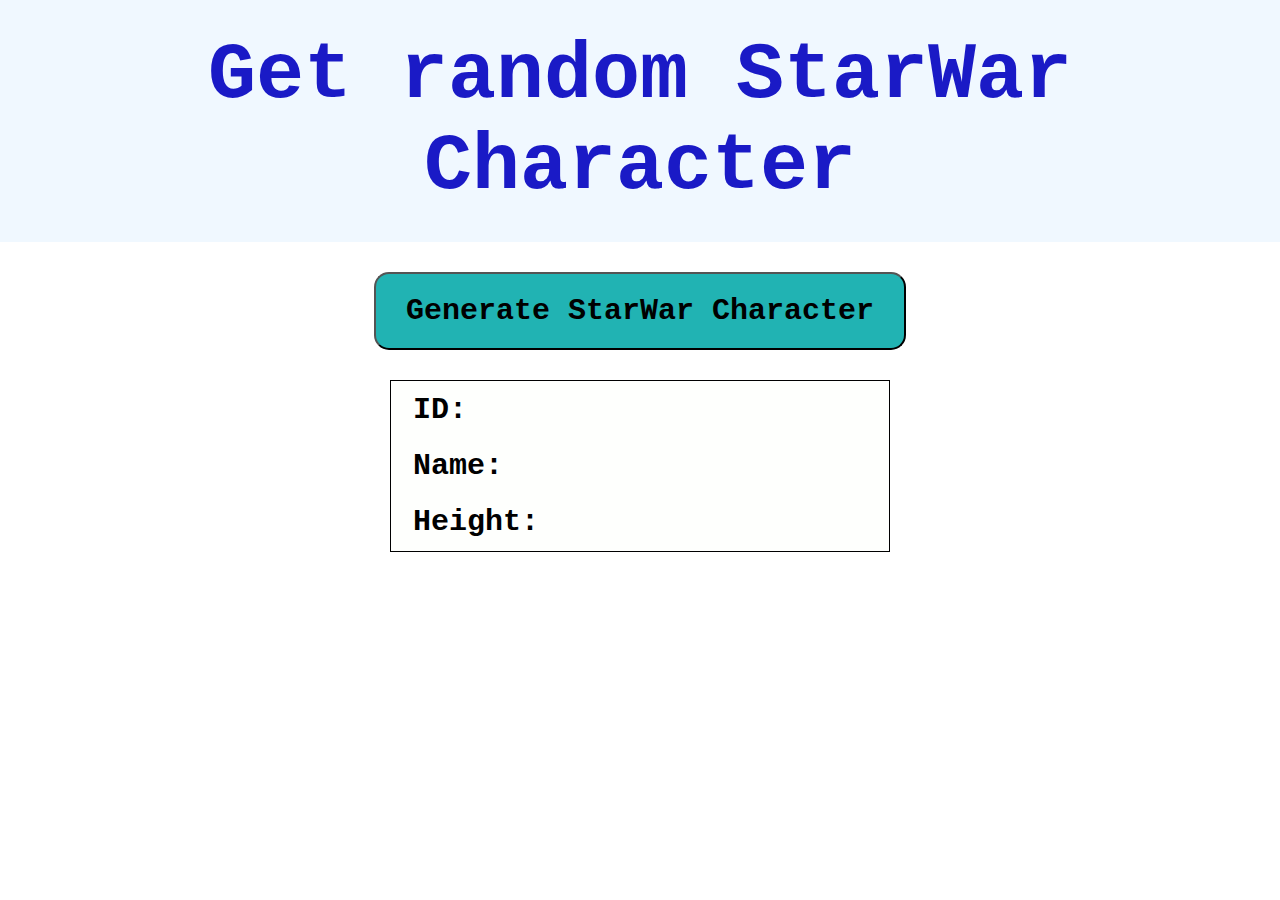
<file: Using JavaScript/index.html>
<!DOCTYPE html>
<html lang="en">

<head>
    <meta charset="UTF-8">
    <meta http-equiv="X-UA-Compatible" content="IE=edge">
    <meta name="viewport" content="width=device-width, initial-scale=1.0">
    <title>StarWar</title>
    <!-- load page -->
    <!-- <script>
        window.onload = function() {
            alert("page is loading");
        }
    </script> -->
    <!-- page refreshed alert -->
    <!-- <script>
        window.onbeforeunload = function() {
            console.log("before unload");
            return "are you sure you want to leave page? ";
        }
    </script> -->

    <!-- strict mode -->
    <!-- x=20; Gives error -->
    <!-- <script>
        "use strict"
        let x = 21;
    </script> -->

    <link rel="stylesheet" href="style.css">

</head>

<body>

    <div class="img">
        <div class="heading">
            <h1>Get random StarWar Character</h1>
        </div>
        <div class="btn">

            <button class="bt" onclick="getPokemon()">Generate StarWar Character</button>
        </div>

        <div class="display">
            <table>
                <tr>
                    <td>ID:</td>
                    <td id="pid"></td>
                </tr>
                <tr>
                    <td>Name:</td>
                    <td id="pname"></td>
                </tr>
                <tr>
                    <td>Height:</td>
                    <td id="purl"></td>
                </tr>

            </table>
        </div>
    </div>
    <script src="javascript.js"></script>
</body>

</html>
</file>
<file: Using JavaScript/style.css>
* {
    margin: 0;
    padding: 0;
    box-sizing: border-box;
    font-family: 'Courier New', Courier, monospace;
}

.img {
    background: url(https://cdn-icons-png.flaticon.com/512/188/188987.png?w=740);
    /* background-size: cover; */
    min-height: 750px;
}

.heading {
    padding: 30px;
    text-align: center;
    font-size: 40px;
    /* font-weight: 150px; */
    color: rgb(26, 26, 198);
    background-color: aliceblue;
}

.btn {
    padding: 30px;
    text-align: center;
    font-size: 40px;
}

.bt {
    padding: 20px 30px;
    font-size: 30px;
    font-weight: bolder;
    border-radius: 15px;
    background-color: rgba(9, 171, 171, 0.9);
}

.display {
    font-size: 30px;
}

table {
    margin-left: auto;
    margin-right: auto;
    border: 1px solid black;
    background-color: rgb(254, 255, 253, .8);
    min-width: 500px;
    font-weight: bold;
}

td {
    padding: 10px 20px;
}
</file>
